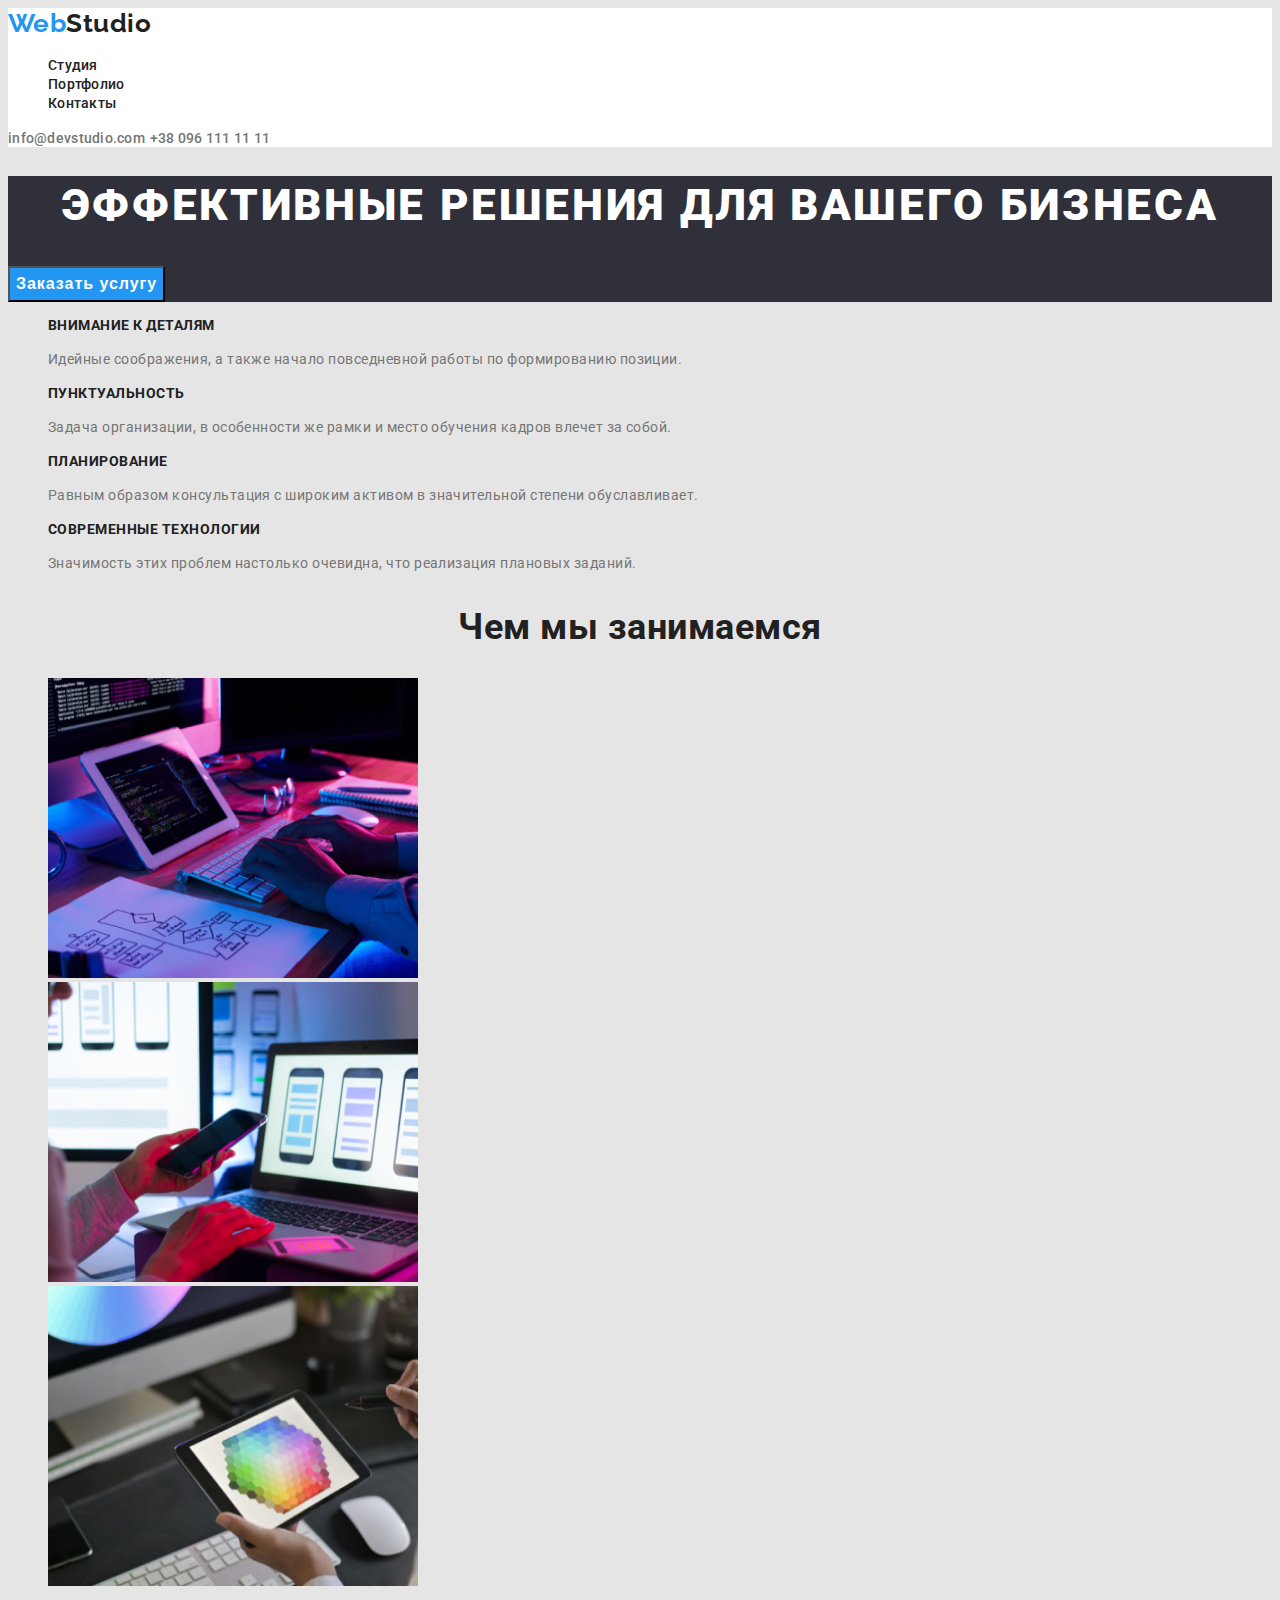
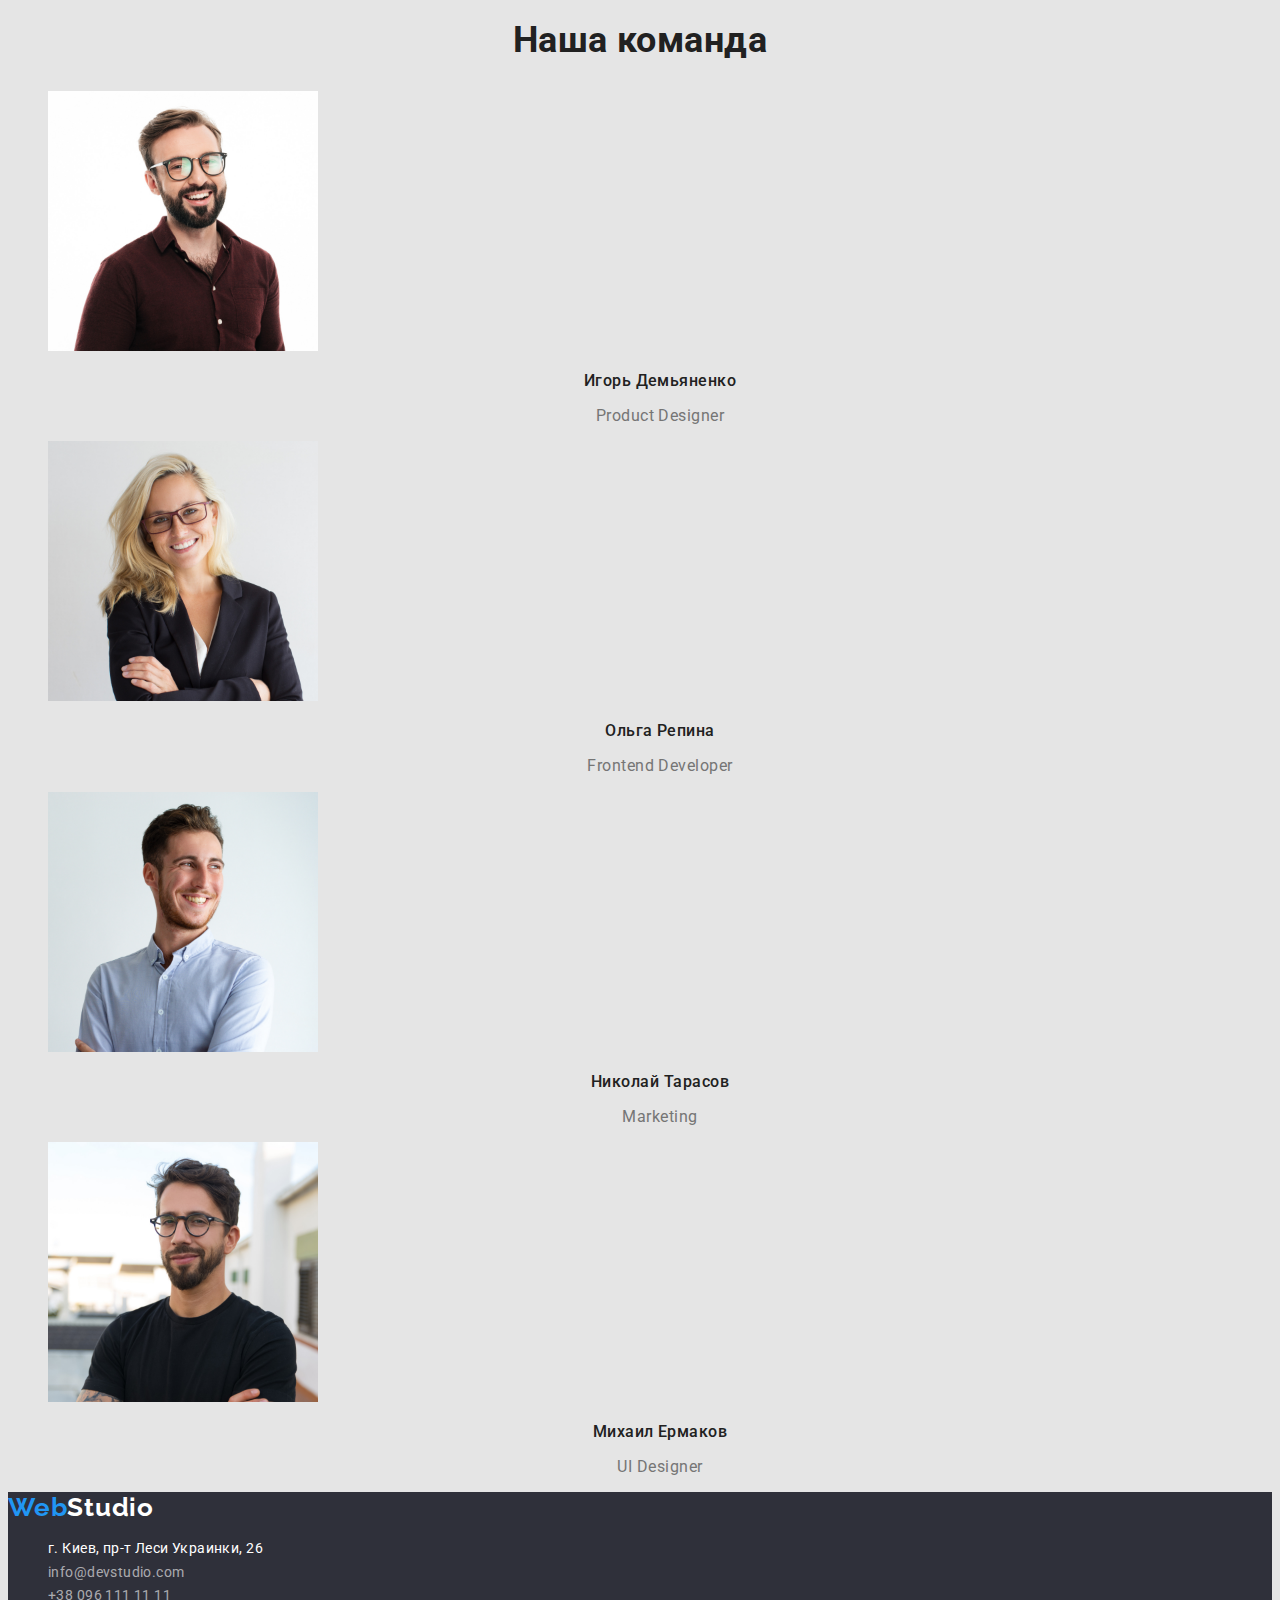
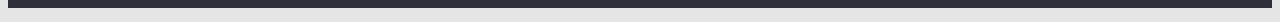
<file: index.html>
<!DOCTYPE html>
<html lang="ru">
  <head>
    <meta charset="UTF-8" />
    <meta http-equiv="X-UA-Compatible" content="IE=edge" />
    <meta name="viewport" content="width=device-width, initial-scale=1.0" />
    <title>Document</title>
    <link href="./css/styles2.css" rel="stylesheet" />
    <link rel="preconnect" href="https://fonts.googleapis.com">
    <link rel="preconnect" href="https://fonts.gstatic.com" crossorigin>
    <link href="https://fonts.googleapis.com/css2?family=Raleway:wght@700&family=Roboto:wght@400;500;700;900&display=swap" rel="stylesheet">
    <style>
      li {
        list-style-type: none;
      }
    </style>  
  </head>

  <body>
    <!-- Хедер -->
    <header class="header">
      <a class="header-link" href="WebStudio"><span>Web</span>Studio</a>
      <nav class="nav">
        <ul class="nav-list">
          <li class="nav-item">
            <a class="nav-link" href="">Студия</a>
          </li>
          <li>
            <a class="nav-link" href="">Портфолио</a>
          </li>
          <li>
            <a class="nav-link" href="">Контакты</a>
          </li>
        </ul>
      </nav>
      <a class="header-mail" href="mail:info@devstudio.com"
        >info@devstudio.com</a
      >
      <a class="header-phone" href="tel:+380961111111">+38 096 111 11 11</a>
    </header>
    <main>
      <!-- Секція Hero  -->
      <section class="hero">
        <h1 class="hero-title">Эффективные решения для вашего бизнеса</h1>
        <button class="hero-btn" type="button">Заказать услугу</button>
      </section>
      <!-- Переваги роботи -->
      <section class="advantage">
        <ul class="advantage-list">
          <li class="advantage-item">
            <h3 class="advantage-title">Внимание к деталям</h3>
            <p class="advantage-descr">
              Идейные соображения, а также начало повседневной работы по
              формированию позиции.
            </p>
          </li>
          <li class="advantage-item">
            <h3 class="advantage-title">Пунктуальность</h3>
            <p class="advantage-descr">
              Задача организации, в особенности же рамки и место обучения кадров
              влечет за собой.
            </p>
          </li>
          <li class="advantage-item">
            <h3 class="advantage-title">Планирование</h3>
            <p class="advantage-descr">
              Равным образом консультация с широким активом в значительной
              степени обуславливает.
            </p>
          </li>
          <li class="advantage-item">
            <h3 class="advantage-title">Современные технологии</h3>
            <p class="advantage-descr">
              Значимость этих проблем настолько очевидна, что реализация
              плановых заданий.
            </p>
          </li>
        </ul>
      </section>
      <!-- Чим ми займаємось -->
      <section class="aurwork">
        <h2 class="aurwork-title">Чем мы занимаемся</h2>
        <ul class="aurwork-list">
          <li class="aurwork-item">
            <img class="aurwork-link"
              src="./images/job/img1_sq.jpg"
              alt="Фото1"
              width="370"
              height="300"
            />
          </li>
          <li class="aurwork-item">
            <img class="aurwork-link"
              src="./images/job/img2_sq.jpg"
              alt="Фото2"
              width="370"
              height="300"
            />
          </li>
          <li class="aurwork-item">
            <img class="aurwork-link"
              src="./images/job/img3_sq.jpg"
              alt="Фото3"
              width="370"
              height="300"
            />
          </li>
        </ul>
      </section>
      <!-- Наша команда -->
      <section class="team">
        <h2 class="team-title">Наша команда</h2>
        <ul class="team-list">
          <li class="team-item">
            <img class="team-link"
              src="./images/aurcomand/img1_sq.jpg"
              alt="Фото работника1"
              width="270"
              height="260"
            />
            <h3 class="team-name">Игорь Демьяненко</h3>
            <p class="team-descr" lang="en">Product Designer</p>
          </li>
          <li class="team-item">
            <img class="team-link"
              src="./images/aurcomand/img2_sq.jpg"
              alt="Фото работника2"
              width="270"
              height="260"
            />
            <h3 class="team-name">Ольга Репина</h3>
            <p class="team-descr" lang="en">Frontend Developer</p>
          </li>
          <li class="team-item">
            <img class="team-link"
              src="./images/aurcomand/img3_sq.jpg"
              alt="Фото работника3"
              width="270"
              height="260"
            />
            <h3 class="team-name">Николай Тарасов</h3>
            <p class="team-descr" lang="en">Marketing</p>
          </li>
          <li class="team-item">
            <img class="team-link"
              src="./images/aurcomand/img4_sq.jpg"
              alt="Фото работника4"
              width="270"
              height="260"
            />
            <h3 class="team-name">Михаил Ермаков</h3>
            <p class="team-descr" lang="en">UI Designer</p>
          </li>
        </ul>
      </section>
    </main>
    <!-- Футер  -->
    <footer class="footer">
      <a class="footer-link" href="WebStudio"><span>Web</span>Studio</a>
      <address class="footer-address">
        <ul class="footer-list">
          <li><a class="address" href="">г. Киев, пр-т Леси Украинки, 26</a></li>
          <li>
            <a class="footer-mail" href="mail:info@devstudio.com">info@devstudio.com</a>
          </li>
          <li>
            <a class="footer-phone" href="tel:+380961111111">+38 096 111 11 11</a>
          </li>
        </ul>
      </address>
    </footer>
  </body>
</html>
</file>
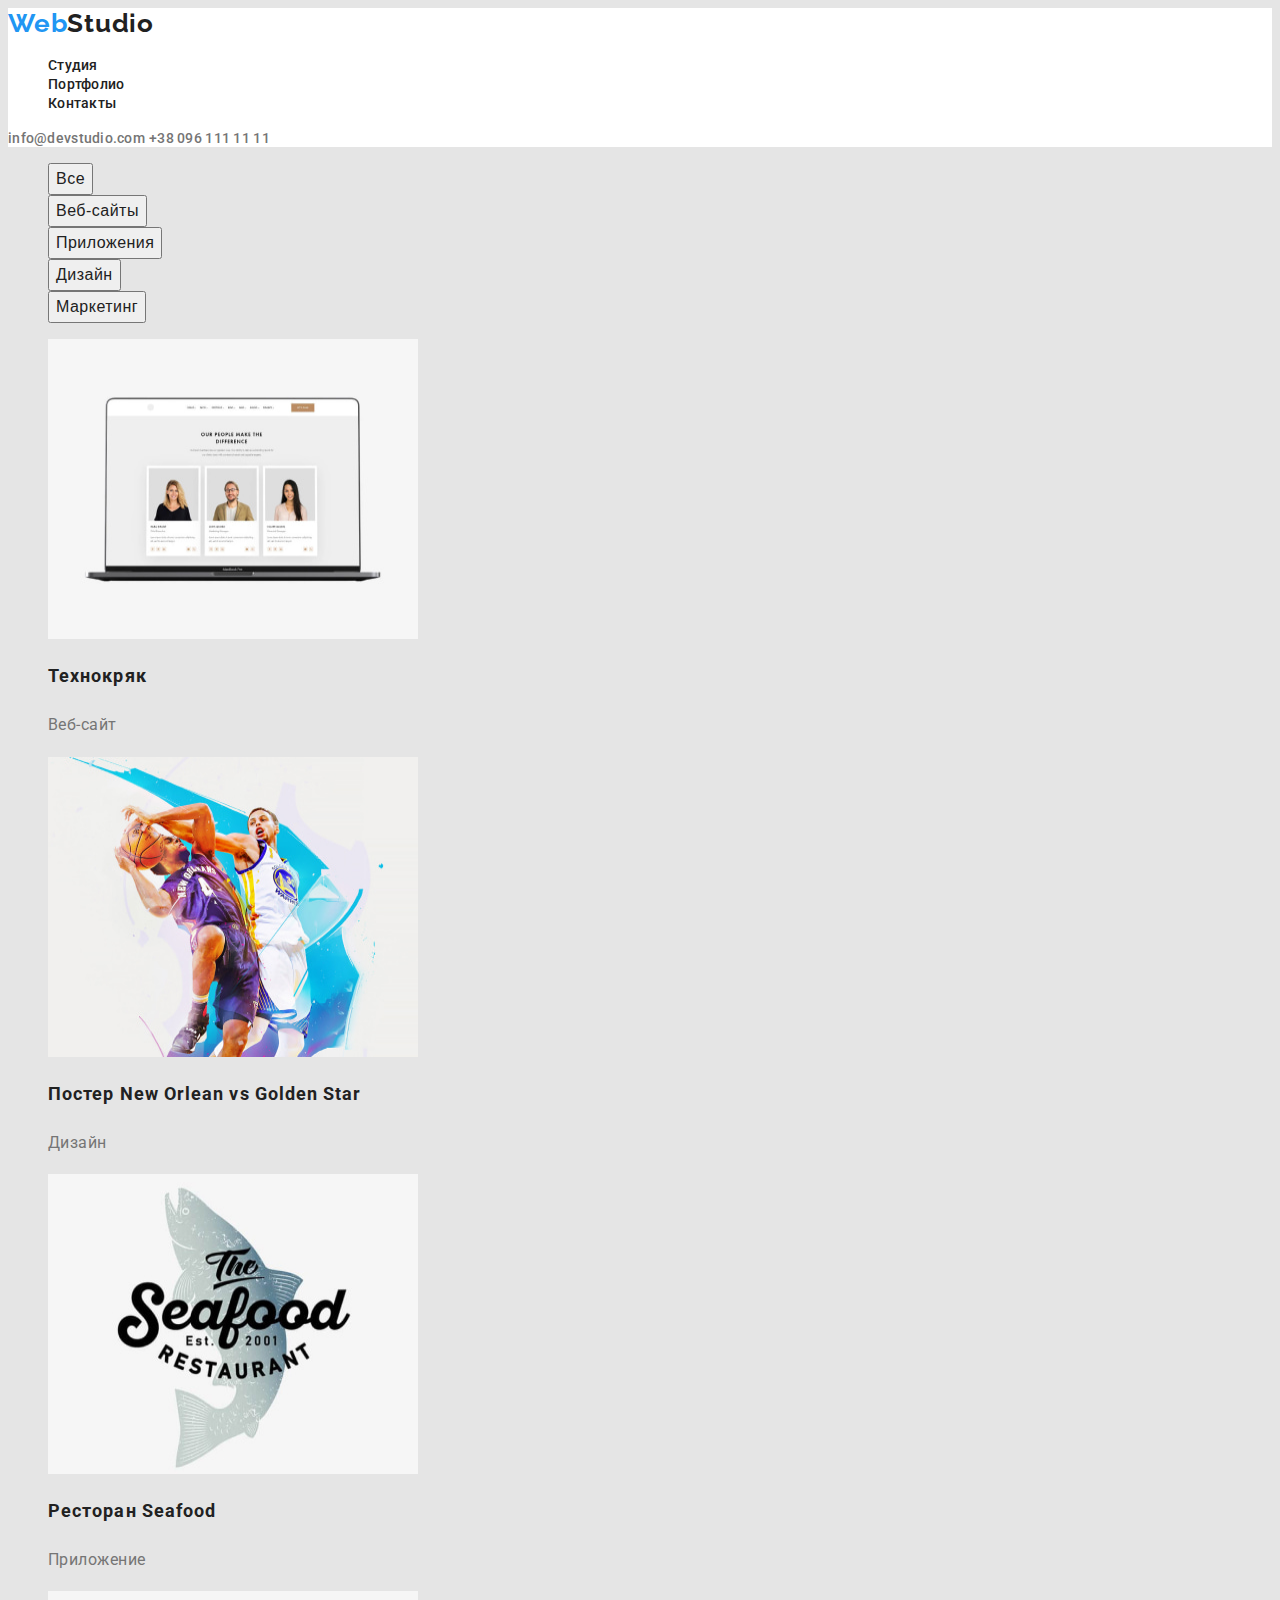
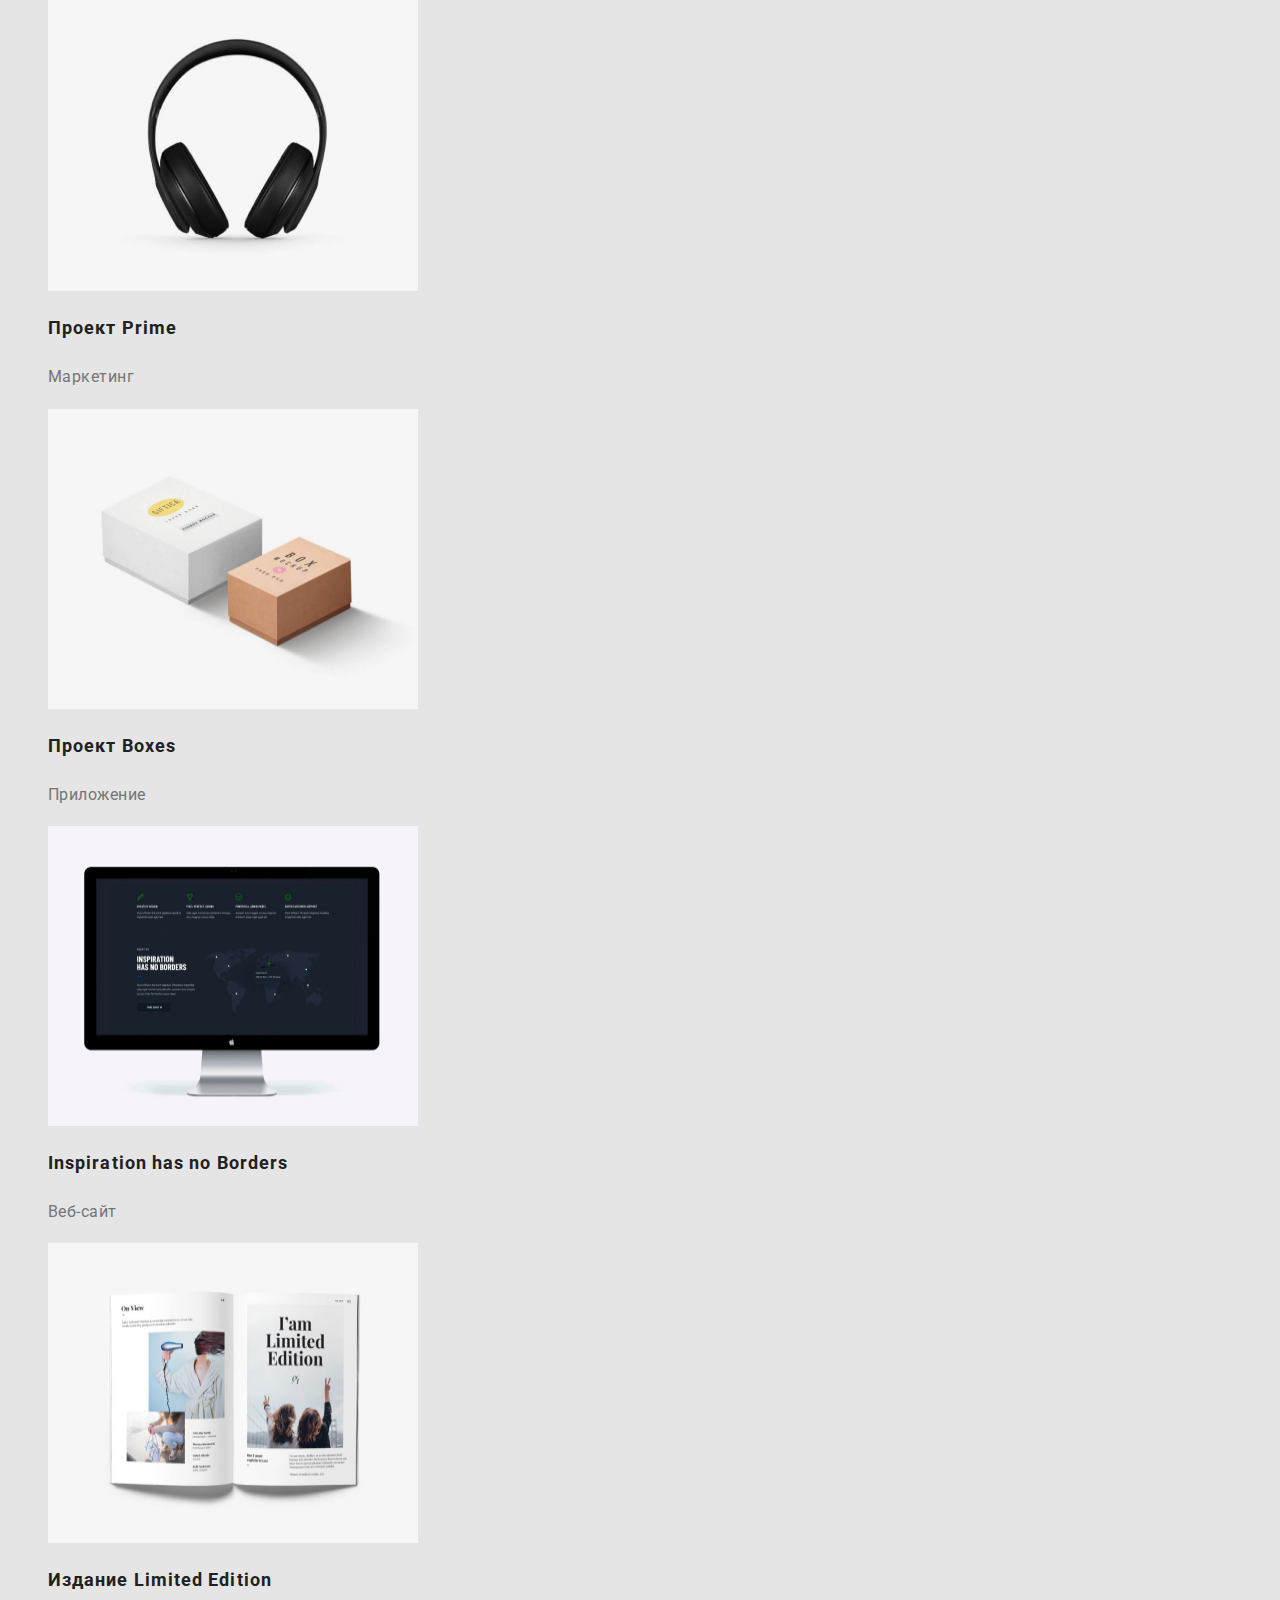
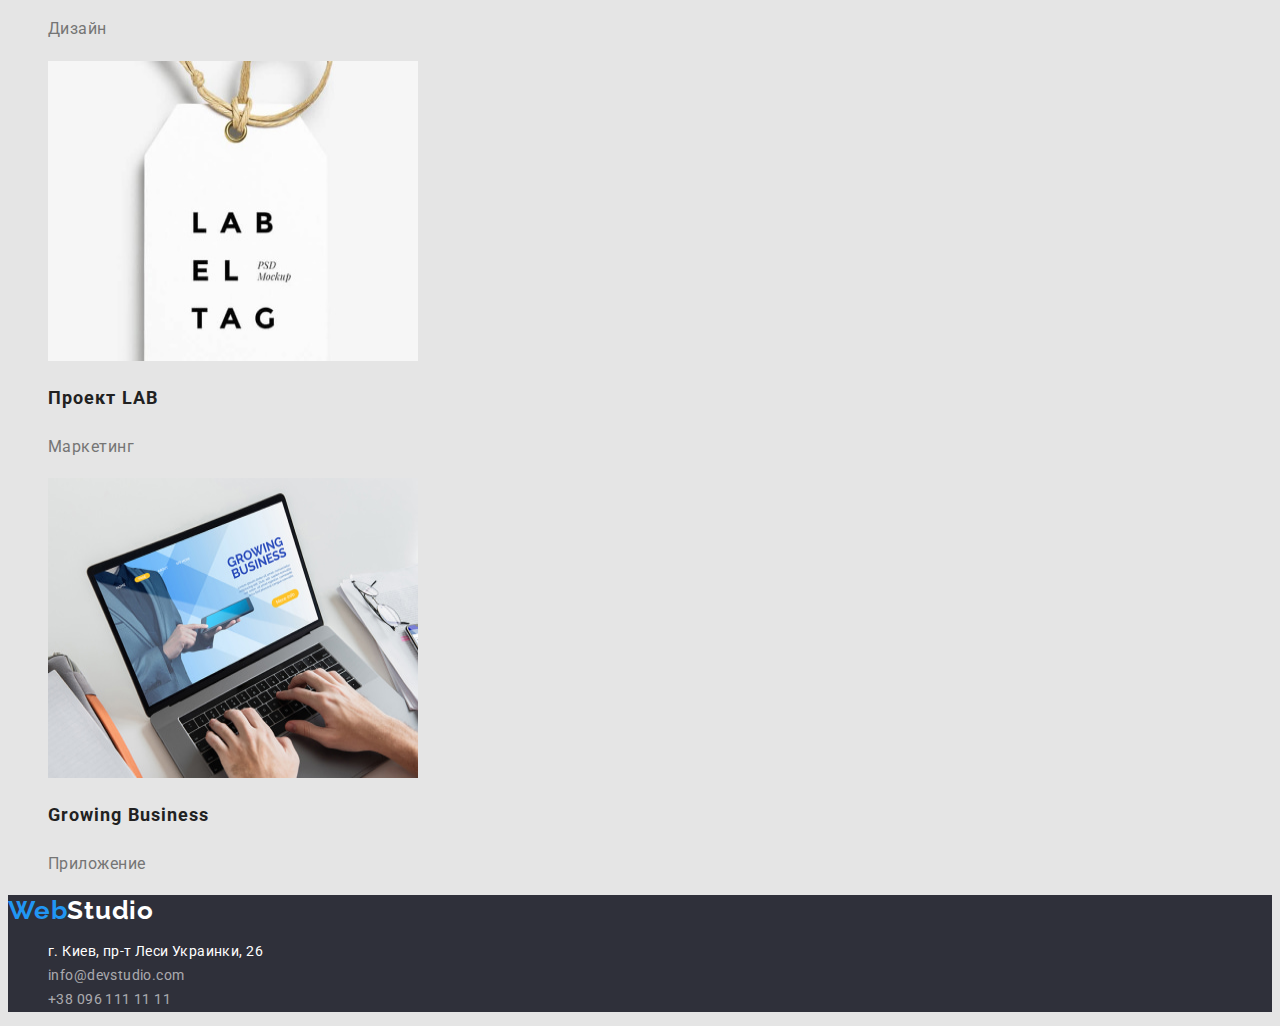
<file: portfolio.html>
<!DOCTYPE html>
<html lang="en">
  <head>
    <meta charset="UTF-8" />
    <meta http-equiv="X-UA-Compatible" content="IE=edge" />
    <meta name="viewport" content="width=device-width, initial-scale=1.0" />
    <title>Document</title>
    <link rel="preconnect" href="https://fonts.googleapis.com" />
    <link rel="preconnect" href="https://fonts.gstatic.com" crossorigin />
    <link
      href="https://fonts.googleapis.com/css2?family=Raleway:wght@700&family=Roboto:wght@400;500;700&display=swap"
      rel="stylesheet"
    />
    <link href="./css/styles.css" rel="stylesheet" />
    <style>
      li {
        list-style-type: none;
      }
    </style>
  </head>
  <body>
    <!-- Хедер -->
    <header class="header">
      <a class="header-link" href="WebStudio"><span>Web</span>Studio</a>
      <nav class="nav">
        <ul class="nav-list">
          <li class="nav-item">
            <a class="nav-link" href="">Студия</a>
          </li>
          <li>
            <a class="nav-link" href="">Портфолио</a>
          </li>
          <li>
            <a class="nav-link" href="">Контакты</a>
          </li>
        </ul>
      </nav>
      <a class="header-mail" href="mail:info@devstudio.com"
        >info@devstudio.com</a
      >
      <a class="header-phone" href="tel:+380961111111">+38 096 111 11 11</a>
    </header>
    <!-- Портфоліо -->
    <section class="portfolio">
      <!-- <h1>Портфолио</h1> -->
      <ul class="pfol-list">
        <li class="pfol-item">
          <button class="pfol-btn" type="button">Все</button>
        </li>
        <li class="pfol-item">
          <button class="pfol-btn" type="button">Веб-сайты</button>
        </li>
        <li class="pfol-item">
          <button class="pfol-btn" type="button">Приложения</button>
        </li>
        <li class="pfol-item">
          <button class="pfol-btn" type="button">Дизайн</button>
        </li>
        <li class="pfol-item">
          <button class="pfol-btn" type="button">Маркетинг</button>
        </li>
      </ul>
      <!-- list images -->
      <ul class="images-list">
        <li class="images-item">
          <img
            class="images-link"
            src="./images2/img1.jpg"
            alt="Фото1"
            width="370"
            height="300"
          />
          <h2 class="images-title">Технокряк</h2>
          <p class="images-descr">Веб-сайт</p>
        </li>
        <li class="images-item">
          <img
            class="images-link"
            src="./images2/img2.jpg"
            alt="Фото2"
            width="370"
            height="300"
          />
          <h2 class="images-title">Постер New Orlean vs Golden Star</h2>
          <p class="images-descr">Дизайн</p>
        </li>
        <li class="images-item">
          <img
            class="images-link"
            src="./images2/img3.jpg"
            alt="Фото3"
            width="370"
            height="300"
          />
          <h2 class="images-title">Ресторан Seafood</h2>
          <p class="images-descr">Приложение</p>
        </li>
        <li class="images-item">
          <img
            class="images-link"
            src="./images2/img4.jpg"
            alt="Фото4"
            width="370"
            height="300"
          />
          <h2 class="images-title">Проект Prime</h2>
          <p class="images-descr">Маркетинг</p>
        </li>
        <li class="images-item">
          <img
            class="images-link"
            src="./images2/img5.jpg"
            alt="Фото5"
            width="370"
            height="300"
          />
          <h2 class="images-title">Проект Boxes</h2>
          <p class="images-descr">Приложение</p>
        </li>
        <li class="images-item">
          <img
            class="images-link"
            src="./images2/img6.jpg"
            alt="Фото6"
            width="370"
            height="300"
          />
          <h2 class="images-title">Inspiration has no Borders</h2>
          <p class="images-descr">Веб-сайт</p>
        </li>
        <li class="images-item">
          <img
            class="images-link"
            src="./images2/img7.jpg"
            alt="Фото7"
            width="370"
            height="300"
          />
          <h2 class="images-title">Издание Limited Edition</h2>
          <p class="images-descr">Дизайн</p>
        </li>
        <li class="images-item">
          <img
            class="images-link"
            src="./images2/img8.jpg"
            alt="Фото8"
            width="370"
            height="300"
          />
          <h2 class="images-title">Проект LAB</h2>
          <p class="images-descr">Маркетинг</p>
        </li>
        <li class="images-item">
          <img
            class="images-link"
            src="./images2/img9.jpg"
            alt="Фото9"
            width="370"
            height="300"
          />
          <h2 class="images-title">Growing Business</h2>
          <p class="images-descr">Приложение</p>
        </li>
      </ul>
    </section>
    <!-- Футер  -->
    <footer>
      <a class="footer-link" href="WebStudio"><span>Web</span>Studio</a>
      <address>
        <ul class="footer-list">
          <li>
            <a class="address" href="">г. Киев, пр-т Леси Украинки, 26</a>
          </li>
          <li>
            <a class="footer-mail" href="mail:info@devstudio.com"
              >info@devstudio.com</a
            >
          </li>
          <li>
            <a class="footer-phone" href="tel:+380961111111"
              >+38 096 111 11 11</a
            >
          </li>
        </ul>
      </address>
    </footer>
  </body>
</html>
</file>
<file: css/styles2.css>
:root {
    --primary-text-color: #212121;
    --secondery-text-color: #757575;
    --activ-text-color: #2196f3;
  }

body {
    background-color: #e5e5e5;
  font-family: Roboto, sans-serif;
  color: var(--primary-text-color);
  letter-spacing: 0.03em;
}

.header {
    background-color: #ffffff;
  }
  
  .header-link {
    color: var(--primary-text-color);
    font-family: Raleway;
    font-weight: bold;
    font-size: 26px;
    line-height: 1.19;
    text-decoration: none;
  }
  
  span {
    color: var(--activ-text-color);
  }

  .nav-link {
    color: var(--primary-text-color);
    font-weight: 500;
    font-size: 14px;
    line-height: 1.14;
    letter-spacing: 0.02em;
    text-decoration: none;
  }
  .nav-link:hover,
  .header-mail:hover,
  .header-phone:hover,
  .nav-link:focus,
  .header-mail:focus,
  .header-phone:focus {
    color: var(--activ-text-color);
  }
  
  .header-phone,
  .header-mail {
    color: var(--secondery-text-color);
    font-family: Roboto;
    font-weight: 500;
    font-size: 14px;
    line-height: 1.14;
    letter-spacing: 0.02em;
    text-decoration: none;
  }

.hero,
.footer {
    background-color: #2F303A;
}

.hero-title {
color: #FFFFFF;
font-weight: 900;
font-size: 44px;
line-height: 1.36;
text-align: center;
letter-spacing: 0.06em;
text-transform: uppercase;
} 

.hero-btn {
    color: #FFFFFF;
    background-color: var(--activ-text-color);
    font-weight: bold;
    font-size: 16px;
    line-height: 1.9;
    display: flex;
    align-items: center;
    text-align: center;
    letter-spacing: 0.06em;
}

.advantage-title {
    font-weight: bold;
    font-size: 14px;
    line-height: 1.14;
    text-transform: uppercase;
}

.advantage-descr {
    color: var(--secondery-text-color);
    font-size: 14px;
    line-height: 1.71;
}

.aurwork-title,
.team-title {
    font-weight: bold;
    font-size: 36px;
    line-height: 1.17;
    text-align: center;
}

.team-name {
    font-weight: 500;
    font-size: 16px;
    line-height: 1.19;
    text-align: center;
}

.team-descr {
    color: var(--secondery-text-color);
    font-size: 16px;
    line-height: 1.19;
    text-align: center;
}

.footer-link {
    color: #ffffff;
    font-family: Raleway;
    font-style: normal;
    font-weight: bold;
    font-size: 26px;
    line-height: 1.19;
    letter-spacing: 0.03em;
    text-decoration: none;
  }
  
   .footer-list {
    font-family: Roboto;
    font-style: normal;
    font-weight: normal;
    font-size: 14px;
    line-height: 1.71;
    letter-spacing: 0.03em;
  }
  
  .address {
    color: #ffffff;
    text-decoration: none;
  }
  
  .footer-mail,
  .footer-phone {
    color: rgba(255, 255, 255, 0.6);
    text-decoration: none;
  }
</file>
<file: css/styles.css>
:root {
  --primary-text-color: #212121;
  --secondery-text-color: #757575;
  --activ-text-color: #2196f3;
}

body {
  background-color: #e5e5e5;
  font-family: Roboto, sans-serif;
  color: var(--primary-text-color);
}

.header {
  background-color: #ffffff;
}

.header-link {
  color: var(--primary-text-color);
  font-family: Raleway;
  font-weight: bold;
  font-size: 26px;
  line-height: 1.19;
  letter-spacing: 0.03em;
  text-decoration: none;
}

span {
  color: var(--activ-text-color);
}

.nav-link {
  color: var(--primary-text-color);
  font-weight: 500;
  font-size: 14px;
  line-height: 1.14;
  letter-spacing: 0.02em;
  text-decoration: none;
}

.nav-link:hover,
.header-mail:hover,
.header-phone:hover,
.nav-link:focus,
.header-mail:focus,
.header-phone:focus {
    color: var(--activ-text-color);
  }

.header-phone,
.header-mail {
  color: var(--secondery-text-color);
  font-family: Roboto;
  font-weight: 500;
  font-size: 14px;
  line-height: 1.14;
  letter-spacing: 0.02em;
  text-decoration: none;
}
.pfol-btn {
  color: var(--primary-text-color);
  font-weight: 500;
  font-size: 16px;
  line-height: 1.63;
  letter-spacing: 0.03em;
}

.pfol-btn:hover,
.pfol-btn:focus {
  color: #ffffff;
  background-color: var(--activ-text-color);
}

.pfol-btn{
  cursor: pointer;
}

.images-title {
  color: var(--primary-text-color);
  font-weight: bold;
  font-size: 18px;
  line-height: 2;
  letter-spacing: 0.06em;
}

.images-descr {
  color: var(--secondery-text-color);
  font-size: 16px;
  line-height: 1.9;
  letter-spacing: 0.03em;
}

footer {
  background-color: #2f303a;
}

.footer-link {
  color: #ffffff;
  font-family: Raleway;
  font-style: normal;
  font-weight: bold;
  font-size: 26px;
  line-height: 1.19;
  letter-spacing: 0.03em;
  text-decoration: none;
}

 .footer-list {
  font-family: Roboto;
  font-style: normal;
  font-weight: normal;
  font-size: 14px;
  line-height: 1.71;
  letter-spacing: 0.03em;
}

.address {
  color: #ffffff;
  text-decoration: none;
}

.footer-mail,
.footer-phone {
  color: rgba(255, 255, 255, 0.6);
  text-decoration: none;
}
</file>
